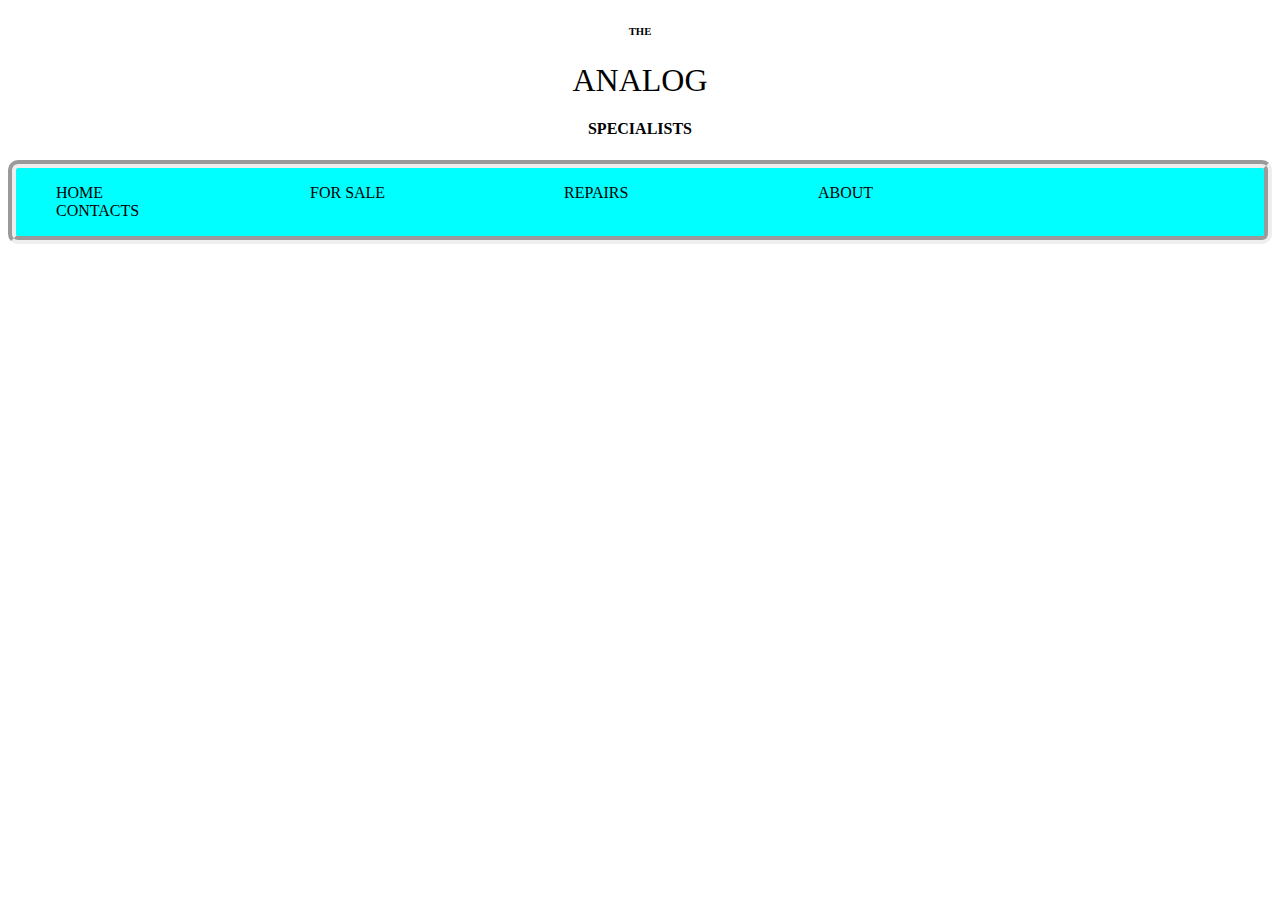
<file: index.html>
<!DOCTYPE html>
<html lang="en">
<head>
    <meta charset="UTF-8">
    <meta name="viewport" content="width=device-width, initial-scale=1.0">
    <title>Document</title>
  <link rel="stylesheet" href="stylee.css">
</head>
<body>
<h6>THE</h6>
<h1>ANALOG</h1>
<h4>SPECIALISTS</h4>
 
<div>
<ul>
    
<li>HOME</li>
<li>FOR SALE</li>
<li>REPAIRS</li>
<li>ABOUT</li>
<li>CONTACTS</li>

</ul></div>



    
</body>
</html>
</file>
<file: stylee.css>
H6,h1,h4{
    text-align: center;

}
h1{
    font-weight: 100;
}



ul>li{

display: inline-block;
width: 250px;



}

div{

border-style: groove;
background-color: aqua;
border-width: 8px  ;
border-radius: 10px;

}
</file>
